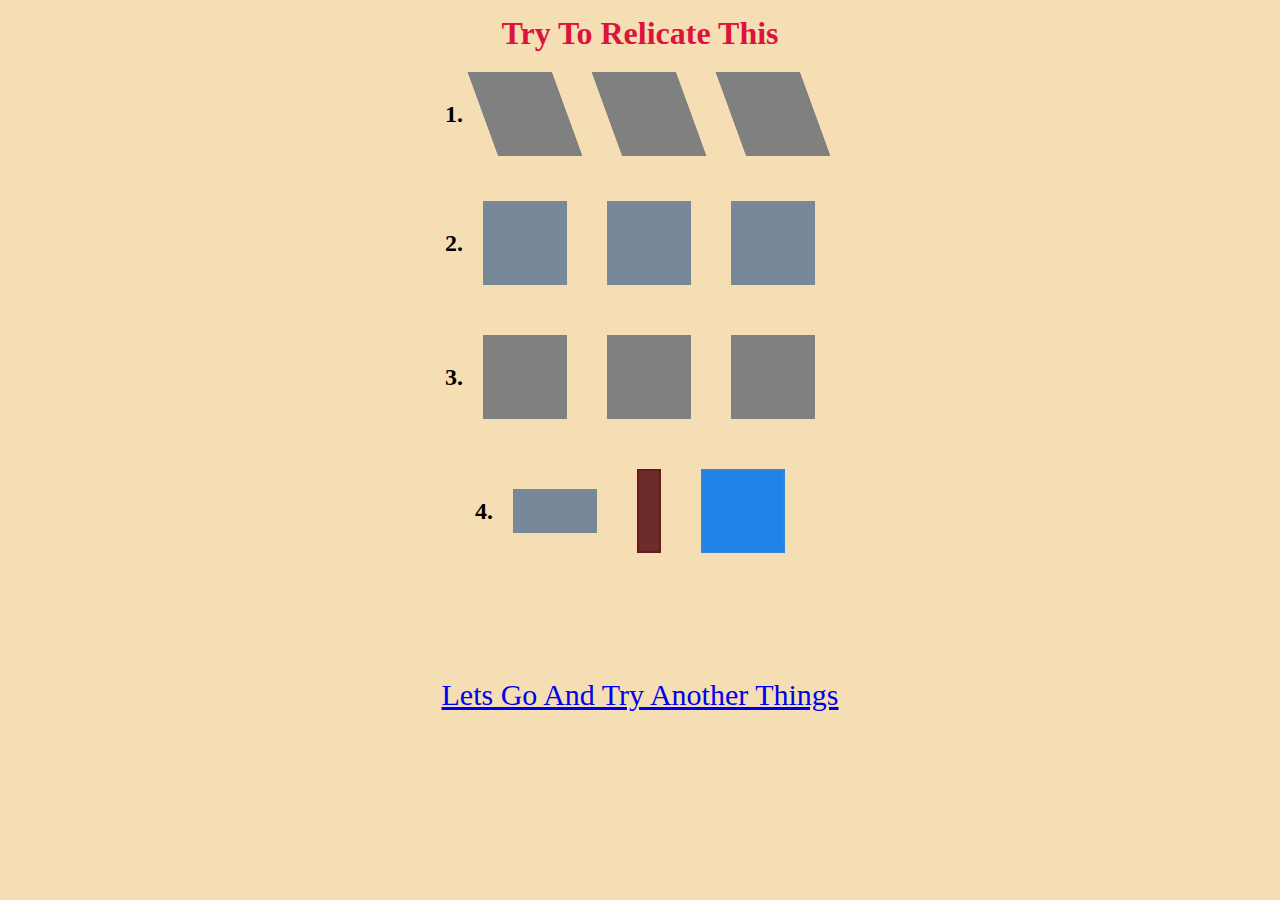
<file: index.html>
<!DOCTYPE html>
<html lang="en">
<head>
    <meta charset="UTF-8">
    <meta http-equiv="X-UA-Compatible" content="IE=edge">
    <meta name="viewport" content="width=device-width, initial-scale=1.0">
    <title>Document</title>
    <link rel="stylesheet" href="style.css">
</head>
<body>
        <h1>Try To Relicate This </h1>
      <div class="first">
          <h2>1.</h2>
        <div class="bx1"></div>
        <div class="bx1"></div>
        <div class="bx1"></div>
      </div>
      <div class="second">
          <h2>2.</h2>
        <div class="bx2"></div>
        <div class="bx2"></div>
        <div class="bx2"></div>
      </div>  
       <div class="third">
           <h2>3.</h2>
        <div class="bx3"></div>
        <div class="bx3"></div>
        <div class="bx3"></div>
      </div>   
      <div class="forth">
          <h2>4.</h2>
        <div class="bx4"></div>
        <div class="bx5"></div>
        <div class="bx6"></div>
      </div>
      <a href="./index1.html">Lets Go And Try Another Things</a>
</body>
</html>
</file>
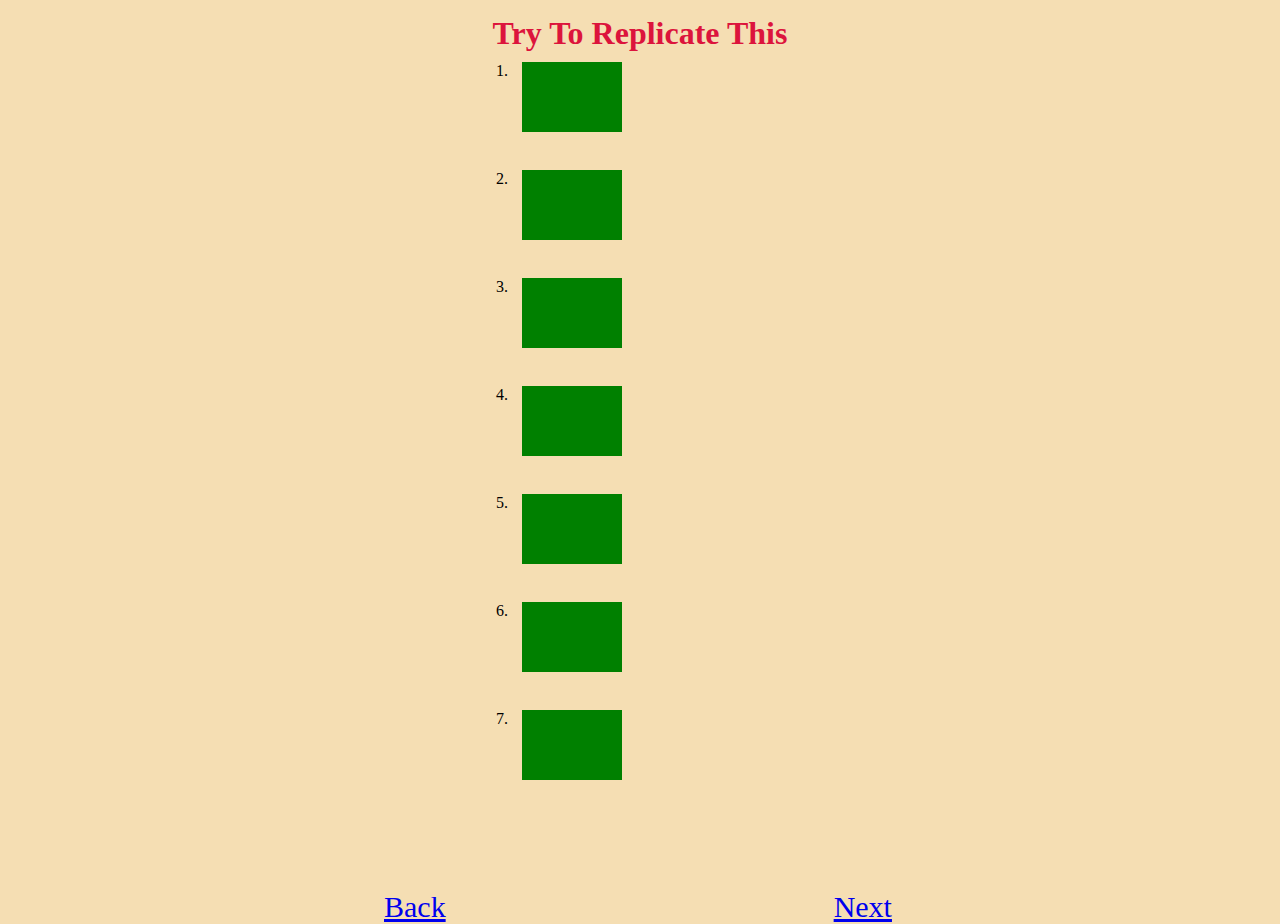
<file: index1.html>
<!DOCTYPE html>
<html lang="en">
<head>
    <meta charset="UTF-8">
    <meta http-equiv="X-UA-Compatible" content="IE=edge">
    <meta name="viewport" content="width=device-width, initial-scale=1.0">
    <title>Document</title>
    <link rel="stylesheet" href="style.css">
</head>
<body>
    <h1>Try To Replicate This</h1>
    <ol type="1">
    <li><div class="container1" id="div1"></div></li><br>
    <li><div class="container1"id="div2"></div></li><br>
    <li><div class="container1" id="div3"></div></li><br>
    <li><div class="container1" id="div4"></div></li><br>        
    <li><div class="container1" id="div5"></div></li><br>
    <li><div class="container1" id="div6"></div></li><br>
    <li><div class="container1" id="div7"></div></li>
    </ol>
    <span>    
        <a href="./index.html">Back</a>
        <a href="./index2.html">Next</a>
    </span>

</body>
</html>
</file>
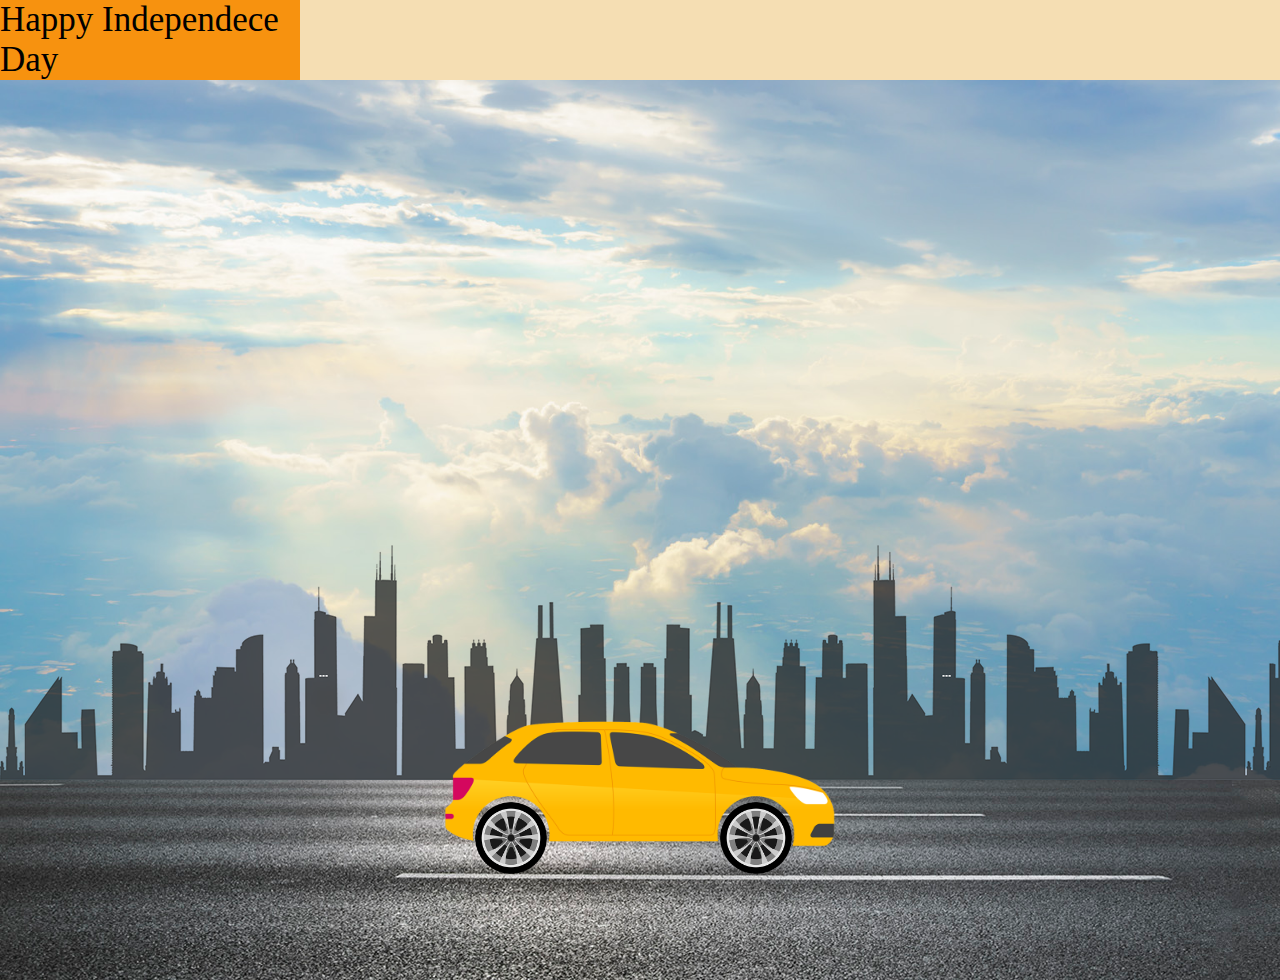
<file: index2.html>
<!DOCTYPE html>
<html lang="en">
  <head>
    <meta charset="UTF-8" />
    <meta http-equiv="X-UA-Compatible" content="IE=edge" />
    <meta name="viewport" content="width=device-width, initial-scale=1.0" />
    <title>Document</title>
    <link rel="stylesheet" href="style.css">
  </head>
  <body>
      <div class="adding">Happy Independece Day</div>
    <div class="sky">
      <div class="highway"></div>
      <div class="city"></div>
      <div class="car">
        <img src="./car.png" alt="car" />
      </div>
      <div class="wheel">
        <img src="./wheel.png" alt="front" class="front" />
        <img src="./wheel.png" alt="back" class="back" />
      </div>
    </div>
  </body>
</html>
</file>
<file: style.css>
body {
  background-color: wheat;
}
h1 {
  margin-top: 15px;
  color: crimson;
  display: flex;
  justify-content: center;
  align-items: center;
}
.first {
  display: flex;
  justify-content: center;
  align-items: center;
  margin: 0px;
  padding: 0px;
  box-sizing: border-box;
}
.bx1 {
  border: 2px solid gray;
  background-color: grey;
  width: 80px;
  height: 80px;
  animation-name: first;
  animation-iteration-count: infinite;
  animation-duration: 5s;
  margin: 20px;
  display: inline-block;
  transform: skew(20deg);
}
@keyframes first {
  50% {
    transform: skew(-20deg);
  }
}
.second {
  display: flex;
  justify-content: center;
  align-items: center;
  margin: 0px;
  padding: 5px;
  box-sizing: border-box;
}
.bx2 {
  border: 2px solid lightslategray;
  background-color: lightslategray;
  width: 80px;
  height: 80px;
  animation-name: second;
  animation-iteration-count: infinite;
  animation-duration: 5s;
  margin: 20px;
  display: inline-block;
}
@keyframes second {
  0% {
    transform: skewY(20deg);
  }
  50% {
    transform: skewY(-20deg);
  }
}
.third {
  display: flex;
  justify-content: center;
  align-items: center;
  margin: 0px;
  padding: 5px;
  box-sizing: border-box;
}
.bx3 {
  border: 2px solid gray;
  background-color: gray;
  width: 80px;
  height: 80px;
  animation-name: third;
  animation-iteration-count: infinite;
  animation-duration: 5s;
  margin: 20px;
  display: inline-block;
}
@keyframes third {
  100% {
    transform: rotate(360deg);
  }
}
.forth {
  display: flex;
  justify-content: center;
  align-items: center;
  margin: 0px;
  padding: 5px;
  box-sizing: border-box;
}
.bx4 {
  border: 2px solid lightslategray;
  background-color: lightslategray;
  width: 80px;
  height: 40px;
  animation-name: forth;
  animation-iteration-count: infinite;
  animation-duration: 5s;
  margin: 20px;
  display: inline-block;
}
@keyframes forth {
  50% {
    height: 40px;
  }
  100% {
    height: 80px;
  }
}
.bx5 {
  border: 2px solid rgb(105, 27, 27);
  background-color: rgb(107, 44, 44);
  width: 20px;
  height: 80px;
  animation-name: fivth;
  animation-iteration-count: infinite;
  animation-duration: 5s;
  margin: 20px;
  display: inline-block;
}
@keyframes fivth {
  50% {
    width: 20px;
  }
  100% {
    width: 80px;
  }
}
.bx6 {
  border: 2px solid rgb(50, 132, 214);
  background-color: rgb(31, 131, 231);
  width: 80px;
  height: 80px;
  animation-name: sixth;
  animation-iteration-count: infinite;
  animation-duration: 5s;
  margin: 20px;
  display: inline-block;
}
@keyframes sixth {
  50% {
    transform: rotate(90deg);
  }
  100% {
    transform: rotate(-90deg);
  }
}
a {
  font-size: 30px;
  display: flex;
  justify-content: center;
  align-items: center;
  margin-top: 100px;
}

.container1{
  width: 100px;
  height: 70px;
  background-color: green;
  transition: width 3s;
  margin: 10px;
  display: flexbox;
  justify-content: center;
  align-items: center;
}
 ol
{
display:block;
margin-left: 40%;
} 
#div1 {
  transition-timing-function: linear;
}
#div2 {
  transition: width 2s, height 4s;
}
#div3 {
  transition-timing-function: ease-in;
}
#div4 {
  transition-timing-function: ease-out;
}
#div5 {
  transition-timing-function: ease-in-out;
}
#div6 {
  transition-timing-function: ease;
}

div:hover {
  width: 300px;
}
#div2:hover {
  height: 250px;
}
#div7 {
  transition-delay: 2s;
}
span a{
  display:inline-block;
  margin-left: 30%
}
* {
  margin: 0;
  padding: 0;
}
.adding{
display: flex;
justify-content: center;
align-items: center;
font-size: 35px;
background-color: rgb(247, 146, 15);
}
.sky {
  height: 100vh;
  width: 100%;
  background-image: url(./sky.jpg);
  background-size: cover;
  background-position: center;
  position: relative;
  overflow-x: hidden;
}
.highway {
  display: block;
  width: 500%;
  height: 200px;
  background-image: url(road.jpg);
  background-repeat: repeat-x;
  position: absolute;
  bottom: 0;
  left: 0;
  right: 0;
  z-index: 1;
  animation-name: highway;
  animation-duration: 10s;
  animation-timing-function: linear;
  animation-iteration-count: infinite;
}
.city {
  display: block;
  width: 500%;
  height: 250px;
  background-image: url(city.png);
  background-repeat: repeat-x;
  position: absolute;
  bottom: 200px;
  left: 0;
  right: 0;
  z-index: 1;
  animation-name: city;
  animation-duration: 50s;
  animation-timing-function: linear;
  animation-iteration-count: infinite;
}
.car {
  width: 400px;
  left: 50%;
  bottom: 100px;
  transform: translateX(-50%);
  position: absolute;
  z-index: 2;
}
.car img {
  width: 100%;
  animation-name: car;
  animation-duration: 5s;
  animation-timing-function: linear;
  animation-iteration-count: infinite;
}
.wheel {
  left: 50%;
  bottom: 178px;
  transform: translateX(-50%);
  position: absolute;
  z-index: 2;
}
.wheel img {
  height: 72px;
  width: 72px;
  animation-name: wheel;
  animation-duration: 5s;
  animation-timing-function: linear;
  animation-iteration-count: infinite;
}
.front {
  position: absolute;
  left: 80px;
}
.back {
  position: absolute;
  left: -165px;
}
@keyframes highway {
  100% {
    transform: translateX(-3400px);
  }
}
@keyframes city {
  100% {
    transform: translateX(-1400px);
  }
}
@keyframes car {
  100% {
    transform: translateY(-1px);
  }
  50% {
    transform: translateY(1px);
  }
  0% {
    transform: translateY(-1px);
  }
}
@keyframes wheel {
  100% {
    transform: rotate(360deg);
  }
}
</file>
